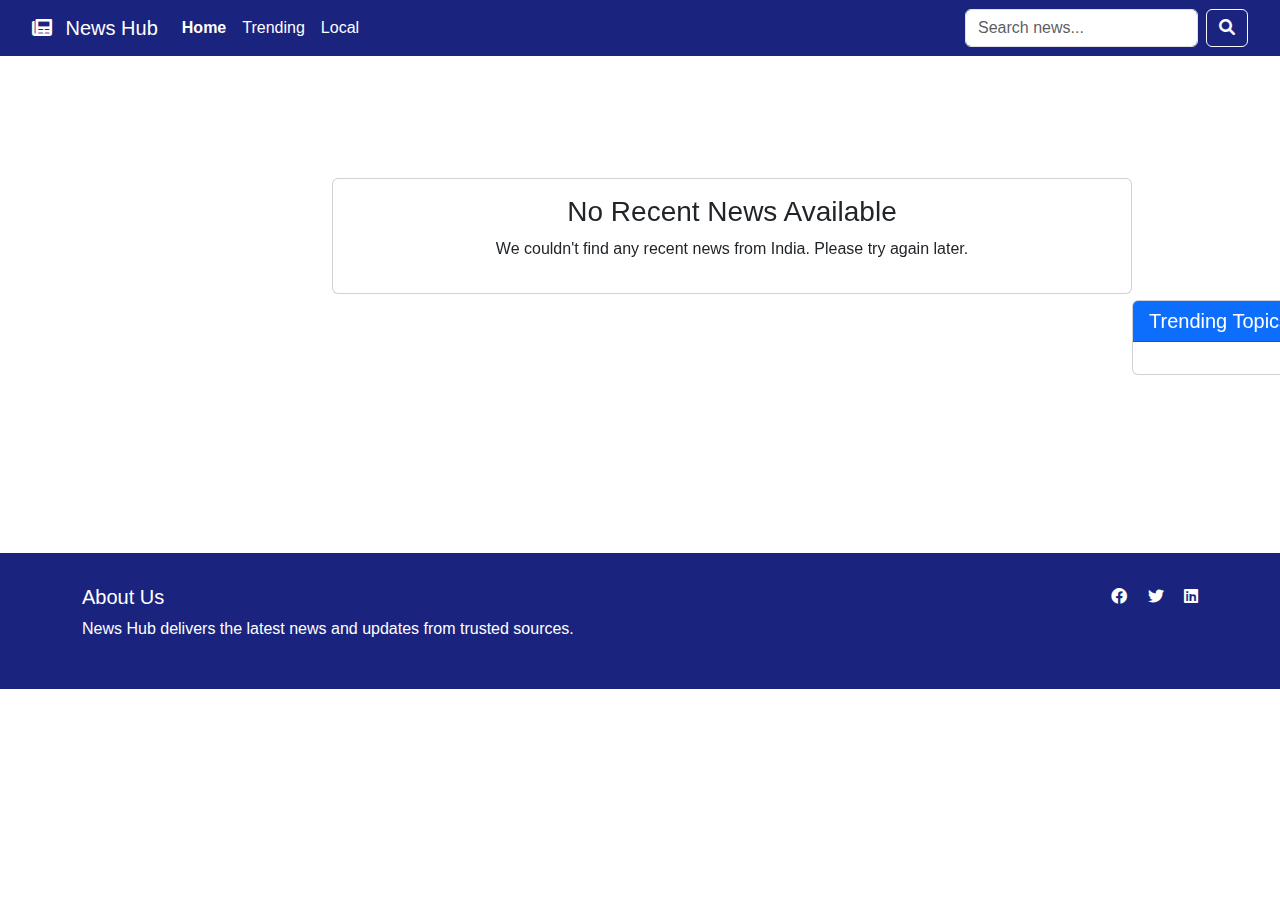
<file: index.html>
<!DOCTYPE html>
<html lang="en">
  <head>
    <meta charset="UTF-8" />
    <meta name="viewport" content="width=device-width, initial-scale=1.0" />
    <meta
      name="description"
      content="Latest news and updates from India and around the world"
    />
    <meta name="robots" content="noindex, nofollow" />
    <title>News Hub - Stay Updated</title>

    <!-- Preload critical assets -->
    <link rel="preconnect" href="https://cdn.jsdelivr.net" />
    <link rel="preconnect" href="https://cdnjs.cloudflare.com" />
    <link rel="icon" type="image/x-icon" href="favicon.ico">
    
    <!-- <script src="https://dev.ssp.verismart.ai/ad_script.js" ></script> -->
  
    <script src="./ads.js"></script> 

    <!-- Stylesheets -->
    <link
      href="https://cdn.jsdelivr.net/npm/bootstrap@5.3.0/dist/css/bootstrap.min.css"
      rel="stylesheet"
    />
    <link
      rel="stylesheet"
      href="https://cdnjs.cloudflare.com/ajax/libs/font-awesome/6.0.0/css/all.min.css"
    />

    <!-- Custom Styles -->
    <style>
      body {
        font-family: Arial, sans-serif;
      }
      .navbar {
        background-color: #1a237e;
      }
      .navbar .nav-link {
        color: white;
      }
      .navbar .nav-link.active {
        font-weight: bold;
      }

      .container-fluid {
        padding: 0 2rem;
      }

      .ad-container {
        display: flex;
        justify-content: center;
        align-items: center;
        /* background-color: #f0f0f0;
        border: 1px solid #ccc; */
        margin: 1rem 0;
        min-height: 90px;
      }

      .ad-placeholder {
        color: #666;
        font-size: 14px;
      }

      .news-card {
        display: flex;
        flex-direction: column;
        justify-content: space-between;
        height: 100%;
        border: 1px solid #ddd;
        border-radius: 8px;
        padding: 15px;
        background-color: #f8f9fa;
      }

      .footer {
        background-color: #1a237e;
        color: white;
        padding: 2rem 0;
      }
      footer a {
        color: white;
      }
      footer a:hover {
        color: #ddd;
      }

      /* Main Layout */
      .container-fluid {
        display: flex;
        justify-content: space-between;
      }

      .left-sidebar,
      .right-sidebar {
        width: 300px;
        flex-shrink: 0;
      }

      .content-area {
        width: 100%;
        max-width: 800px;
      }

      /* Sticky Sidebar */
      .sticky-sidebar {
        position: sticky;
        top: 20px;
      }

      /* Responsive Design */
      @media (max-width: 1200px) {
        .left-sidebar,
        .right-sidebar {
          display: none; /* Hide sidebars on smaller screens */
        }

        .content-area {
          width: 100%;
          max-width: 100%;
        }
      }
    </style>
  </head>
  <body>
    <!-- Header -->
    <header>
      <nav class="navbar navbar-expand-lg navbar-dark">
        <div class="container-fluid">
          <a class="navbar-brand" href="#">
            <i class="fas fa-newspaper me-2"></i> News Hub
          </a>
          <button
            class="navbar-toggler"
            type="button"
            data-bs-toggle="collapse"
            data-bs-target="#navbarNav"
          >
            <span class="navbar-toggler-icon"></span>
          </button>
          <div class="collapse navbar-collapse" id="navbarNav">
            <ul class="navbar-nav me-auto">
              <li class="nav-item">
                <a class="nav-link active" href="./index.html">Home</a>
              </li>
              <li class="nav-item">
                <a class="nav-link" href="./trending.html">Trending</a>
              </li>
              <li class="nav-item"><a class="nav-link" href="./local.html">Local</a></li>
            </ul>
            <form class="d-flex">
              <input
                id="searchInput"
                class="form-control me-2"
                type="search"
                placeholder="Search news..."
              />
              <button
                onclick="searchNews()"
                class="btn btn-outline-light"
                type="button"
              >
                <i class="fas fa-search"></i>
              </button>
            </form>
          </div>
        </div>
      </nav>
    </header>

    <!-- Header Ad -->
    <section class="ad-container">
      <div
        id="div-gpt-ad-header"
        class="ad-placeholder"
        data-width="728"
        data-height="90"
        data-slot_id="1"
      >
        Loading ad...
      </div>
    </section>

    <!-- Main Content -->
    <main class="container-fluid d-flex flex-row justify-content-between">
      <!-- Left Sidebar -->
      <aside class="left-sidebar">
        <!-- Sticky Sidebar -->
        <div class="sticky-sidebar">
          <section class="ad-container">
            <div
              id="div-gpt-ad-sidebar-left-top"
              class="ad-placeholder"
              data-width="300"
              data-height="250"
              data-slot_id="2"
            >
              Loading ad...
            </div>
          </section>
          <section class="ad-container">
            <div
              id="div-gpt-ad-sidebar-left-bottom"
              class="ad-placeholder"
              data-width="300"
              data-height="600"
              data-slot_id="3"
            >
              Loading ad...
            </div>
          </section>
        </div>
      </aside>

      <!-- Main Content -->
      <div class="content-area col-lg-8">
        <!-- Featured News -->
        <section class="mb-4">
          <div class="card" id="featuredNews">
            <div class="card-body text-center">
              <h4>Featured News</h4>
              <p>
                Stay updated with the most important news stories of the day.
              </p>
            </div>
          </div>
        </section>

        <!-- Inline Ad -->
        <section class="ad-container">
          <div
            id="div-gpt-ad-inline"
            class="ad-placeholder"
            data-width="468"
            data-height="60"
            data-slot_id="4"
          >
            Loading ad...
          </div>
        </section>

        <!-- News Grid -->
        <section id="newsGrid" class="row g-3">
          <!-- News cards will be dynamically added here -->
        </section>
      </div>

      <!-- Right Sidebar -->
      <aside class="right-sidebar">
        <!-- Sticky Sidebar -->
        <div class="sticky-sidebar">
          <section class="ad-container">
            <div
              id="div-gpt-ad-sidebar-right-top"
              class="ad-placeholder"
              data-width="300"
              data-height="250"
              data-slot_id="2"
            >
              Loading ad...
            </div>
          </section>
          <section class="trending-section mb-4">
            <div class="card">
              <div class="card-header bg-primary text-white">
                <h5 class="mb-0">Trending Topics</h5>
              </div>
              <div class="card-body" id="trendingTopics">
                <div class="trending-topic">
                  <h6>#TrendingTopic1</h6>
                  <p class="small text-muted">1.2K discussions</p>
                </div>
              </div>
            </div>
          </section>
          <section class="ad-container">
            <div
              id="div-gpt-ad-sidebar-right-bottom"
              class="ad-placeholder"
              data-width="300"
              data-height="600"
              data-slot_id="3"
            >
              Loading ad...
            </div>
          </section>
        </div>
      </aside>
    </main>

    <!-- Footer -->
    <footer class="footer mt-5">
      <div class="container">
        <div class="row">
          <div class="col-md-6">
            <h5>About Us</h5>
            <p>
              News Hub delivers the latest news and updates from trusted
              sources.
            </p>
          </div>
          <div class="col-md-6 text-end">
            <a href="#" class="me-3"><i class="fab fa-facebook"></i></a>
            <a href="#" class="me-3"><i class="fab fa-twitter"></i></a>
            <a href="#"><i class="fab fa-linkedin"></i></a>
          </div>
        </div>
      </div>
    </footer>

    <!-- Bootstrap JS -->
    <script src="https://cdn.jsdelivr.net/npm/bootstrap@5.3.0/dist/js/bootstrap.bundle.min.js"></script>

    <!-- News Script -->
    <script src="./script.js"></script>
  </body>
</html>
</file>
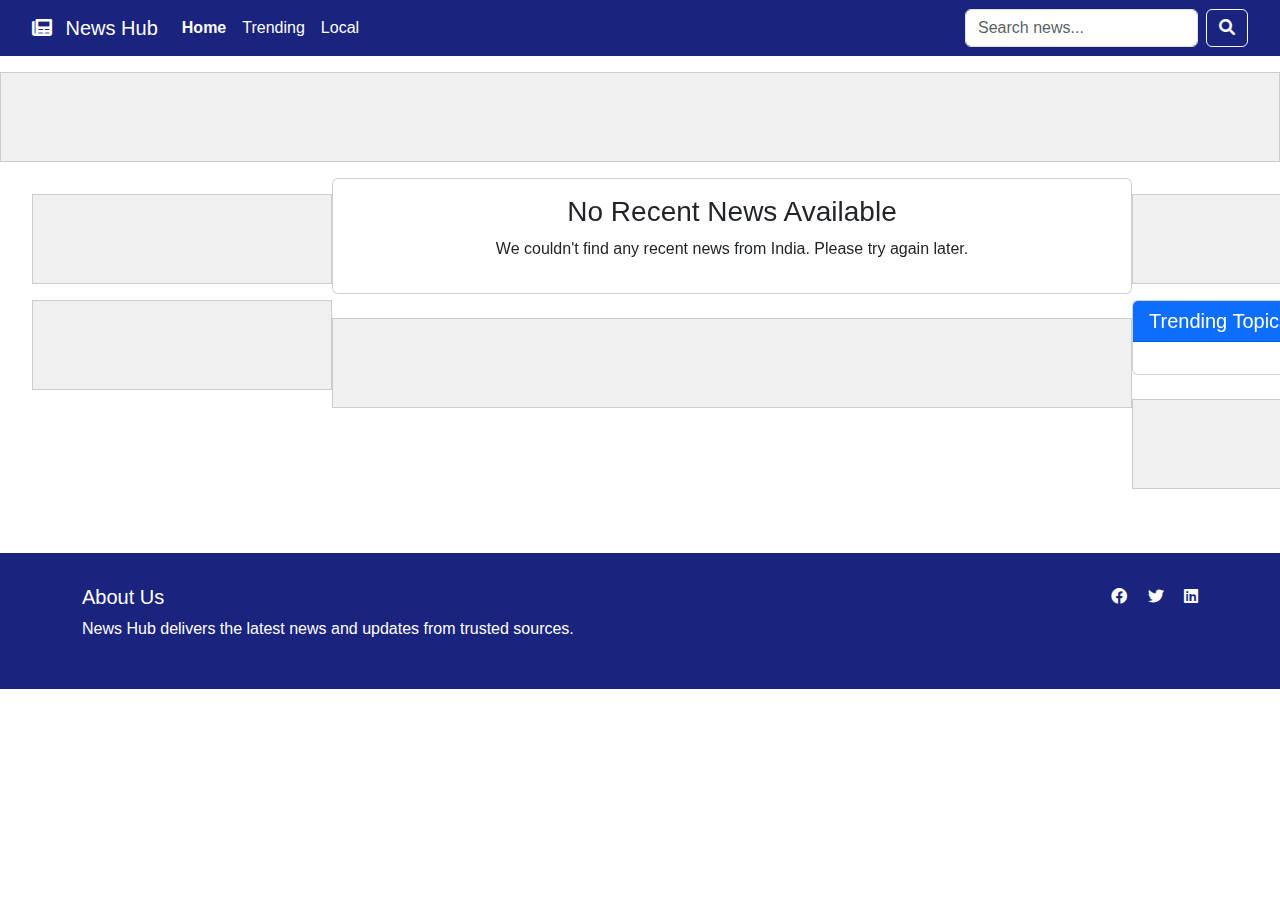
<file: local.html>
<!DOCTYPE html>
<html lang="en">
  <head>
    <meta charset="UTF-8" />
    <meta name="viewport" content="width=device-width, initial-scale=1.0" />
    <meta
      name="description"
      content="Latest news and updates from India and around the world"
    />
    <meta name="robots" content="noindex, nofollow" />
    <title>News Hub - Stay Updated</title>

    <!-- Preload critical assets -->
    <link rel="preconnect" href="https://cdn.jsdelivr.net" />
    <link rel="preconnect" href="https://cdnjs.cloudflare.com" />

    <script src="./ads.js"></script>

    <!-- Stylesheets -->
    <link
      href="https://cdn.jsdelivr.net/npm/bootstrap@5.3.0/dist/css/bootstrap.min.css"
      rel="stylesheet"
    />
    <link
      rel="stylesheet"
      href="https://cdnjs.cloudflare.com/ajax/libs/font-awesome/6.0.0/css/all.min.css"
    />

    <!-- Custom Styles -->
    <style>
      body {
        font-family: Arial, sans-serif;
      }
      .navbar {
        background-color: #1a237e;
      }
      .navbar .nav-link {
        color: white;
      }
      .navbar .nav-link.active {
        font-weight: bold;
      }

      .container-fluid {
        padding: 0 2rem;
      }

      .ad-container {
        display: flex;
        justify-content: center;
        align-items: center;
        background-color: #f0f0f0;
        border: 1px solid #ccc;
        margin: 1rem 0;
        min-height: 90px;
      }

      .ad-placeholder {
        color: #666;
        font-size: 14px;
      }

      .news-card {
        display: flex;
        flex-direction: column;
        justify-content: space-between;
        height: 100%;
        border: 1px solid #ddd;
        border-radius: 8px;
        padding: 15px;
        background-color: #f8f9fa;
      }

      .footer {
        background-color: #1a237e;
        color: white;
        padding: 2rem 0;
      }
      footer a {
        color: white;
      }
      footer a:hover {
        color: #ddd;
      }

      /* Main Layout */
      .container-fluid {
        display: flex;
        justify-content: space-between;
      }

      .left-sidebar,
      .right-sidebar {
        width: 300px;
        flex-shrink: 0;
      }

      .content-area {
        width: 100%;
        max-width: 800px;
      }

      /* Sticky Sidebar */
      .sticky-sidebar {
        position: sticky;
        top: 20px;
      }

      /* Responsive Design */
      @media (max-width: 1200px) {
        .left-sidebar,
        .right-sidebar {
          display: none; /* Hide sidebars on smaller screens */
        }

        .content-area {
          width: 100%;
          max-width: 100%;
        }
      }
    </style>
  </head>
  <body>
    <!-- Header -->
    <header>
      <nav class="navbar navbar-expand-lg navbar-dark">
        <div class="container-fluid">
          <a class="navbar-brand" href="#">
            <i class="fas fa-newspaper me-2"></i> News Hub
          </a>
          <button
            class="navbar-toggler"
            type="button"
            data-bs-toggle="collapse"
            data-bs-target="#navbarNav"
          >
            <span class="navbar-toggler-icon"></span>
          </button>
          <div class="collapse navbar-collapse" id="navbarNav">
            <ul class="navbar-nav me-auto">
              <li class="nav-item">
                <a class="nav-link active" href="./index.html">Home</a>
              </li>
              <li class="nav-item">
                <a class="nav-link" href="./trending.html">Trending</a>
              </li>
              <li class="nav-item"><a class="nav-link" href="./local.html">Local</a></li>
            </ul>
            <form class="d-flex">
              <input
                id="searchInput"
                class="form-control me-2"
                type="search"
                placeholder="Search news..."
              />
              <button
                onclick="searchNews()"
                class="btn btn-outline-light"
                type="button"
              >
                <i class="fas fa-search"></i>
              </button>
            </form>
          </div>
        </div>
      </nav>
    </header>

    <!-- Header Ad -->
    <section class="ad-container">
      <div
        id="div-gpt-ad-header"
        class="ad-placeholder"
        data-width="728"
        data-height="90"
      >
        Loading ad...
      </div>
    </section>

    <!-- Main Content -->
    <main class="container-fluid d-flex flex-row justify-content-between">
      <!-- Left Sidebar -->
      <aside class="left-sidebar">
        <!-- Sticky Sidebar -->
        <div class="sticky-sidebar">
          <section class="ad-container">
            <div
              id="div-gpt-ad-sidebar-left-top"
              class="ad-placeholder"
              data-width="300"
              data-height="250"
            >
              Loading ad...
            </div>
          </section>
          <section class="ad-container">
            <div
              id="div-gpt-ad-sidebar-left-bottom"
              class="ad-placeholder"
              data-width="300"
              data-height="600"
            >
              Loading ad...
            </div>
          </section>
        </div>
      </aside>

      <!-- Main Content -->
      <div class="content-area col-lg-8">
        <!-- Featured News -->
        <section class="mb-4">
          <div class="card" id="featuredNews">
            <div class="card-body text-center">
              <h4>Featured News</h4>
              <p>
                Stay updated with the most important news stories of the day.
              </p>
            </div>
          </div>
        </section>

        <!-- Inline Ad -->
        <section class="ad-container">
          <div
            id="div-gpt-ad-inline"
            class="ad-placeholder"
            data-width="468"
            data-height="60"
          >
            Loading ad...
          </div>
        </section>

        <!-- News Grid -->
        <section id="newsGrid" class="row g-3">
          <!-- News cards will be dynamically added here -->
        </section>
      </div>

      <!-- Right Sidebar -->
      <aside class="right-sidebar">
        <!-- Sticky Sidebar -->
        <div class="sticky-sidebar">
          <section class="ad-container">
            <div
              id="div-gpt-ad-sidebar-right-top"
              class="ad-placeholder"
              data-width="300"
              data-height="250"
            >
              Loading ad...
            </div>
          </section>
          <section class="trending-section mb-4">
            <div class="card">
              <div class="card-header bg-primary text-white">
                <h5 class="mb-0">Trending Topics</h5>
              </div>
              <div class="card-body" id="trendingTopics">
                <div class="trending-topic">
                  <h6>#TrendingTopic1</h6>
                  <p class="small text-muted">1.2K discussions</p>
                </div>
              </div>
            </div>
          </section>
          <section class="ad-container">
            <div
              id="div-gpt-ad-sidebar-right-bottom"
              class="ad-placeholder"
              data-width="300"
              data-height="600"
            >
              Loading ad...
            </div>
          </section>
        </div>
      </aside>
    </main>

    <!-- Footer -->
    <footer class="footer mt-5">
      <div class="container">
        <div class="row">
          <div class="col-md-6">
            <h5>About Us</h5>
            <p>
              News Hub delivers the latest news and updates from trusted
              sources.
            </p>
          </div>
          <div class="col-md-6 text-end">
            <a href="#" class="me-3"><i class="fab fa-facebook"></i></a>
            <a href="#" class="me-3"><i class="fab fa-twitter"></i></a>
            <a href="#"><i class="fab fa-linkedin"></i></a>
          </div>
        </div>
      </div>
    </footer>

    <!-- Bootstrap JS -->
    <script src="https://cdn.jsdelivr.net/npm/bootstrap@5.3.0/dist/js/bootstrap.bundle.min.js"></script>

    <!-- News Script -->
    <script src="./script.js"></script>
  </body>
</html>
</file>
